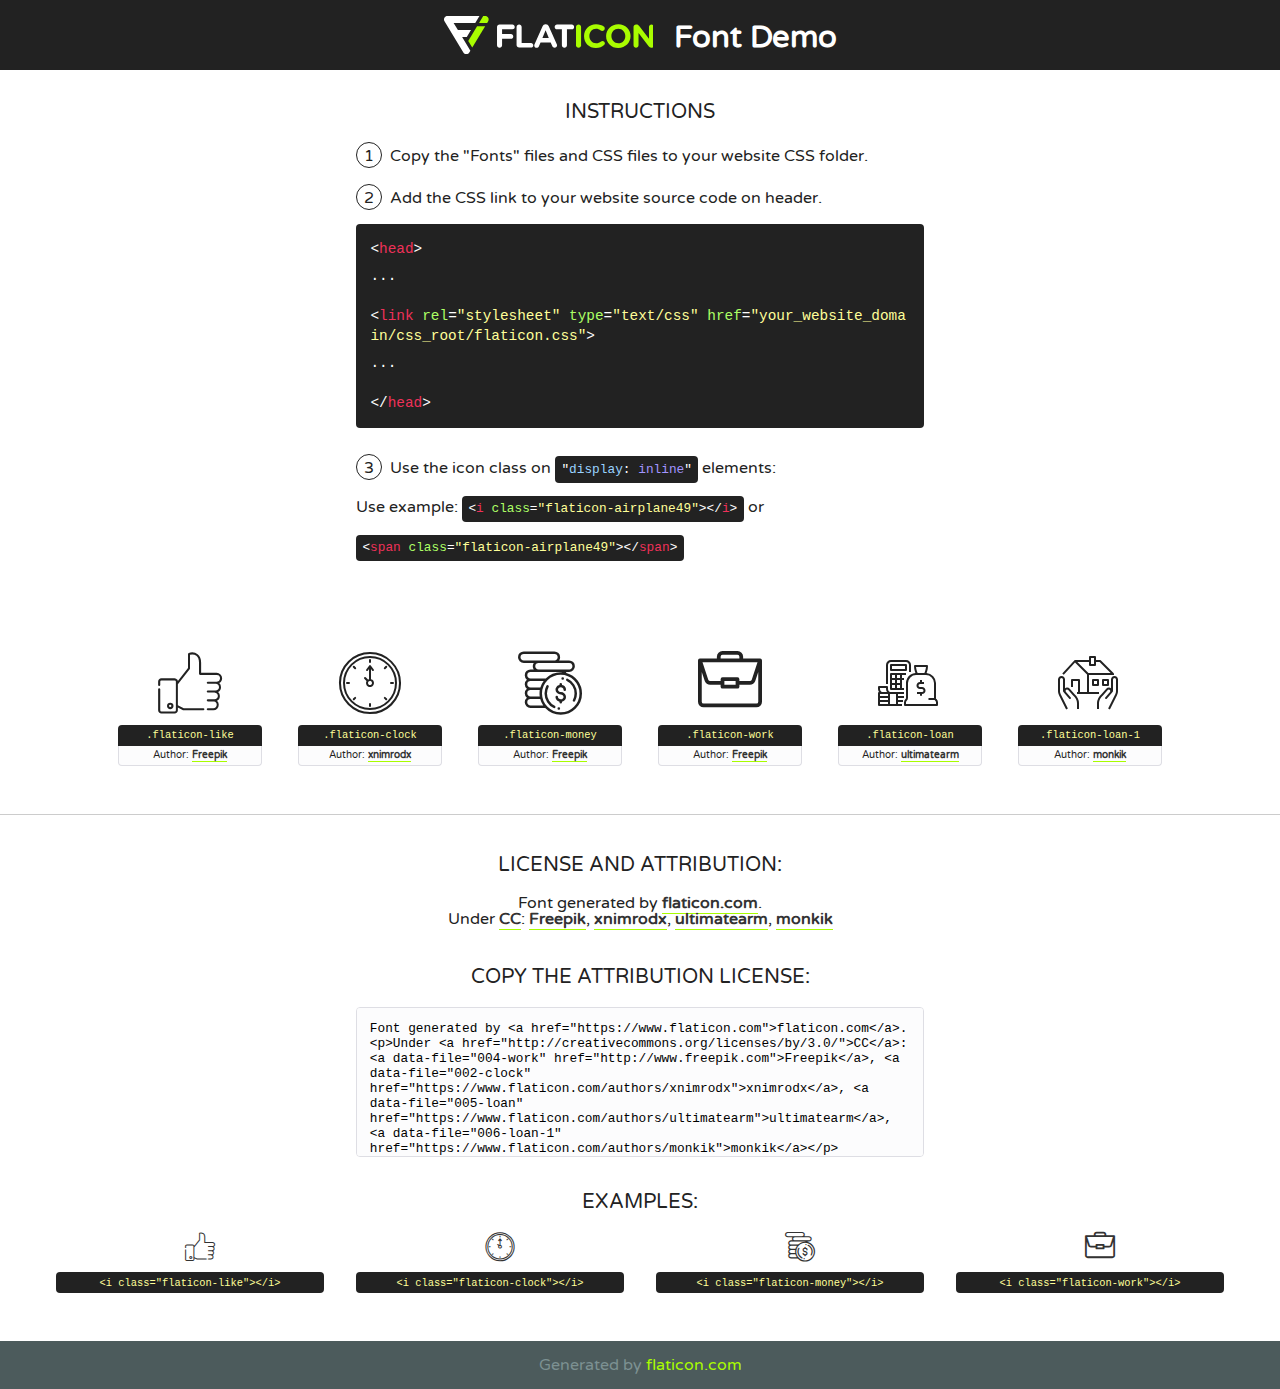
<file: static/assets/fonts/flaticon.html>
<!DOCTYPE html>
<!--
  Flaticon icon font: Flaticon
  Creation date: 28/03/2020 11:06
-->
<html>
<!DOCTYPE html>
<html>

<head>
    <title>Flaticon WebFont</title>
    <link href="http://fonts.googleapis.com/css?family=Varela+Round" rel="stylesheet" type="text/css" />
    <link rel="stylesheet" type="text/css" href="flaticon.css">
    <meta charset="UTF-8">
    <style>
    html, body, div, span, applet, object, iframe,
    h1, h2, h3, h4, h5, h6, p, blockquote, pre,
    a, abbr, acronym, address, big, cite, code,
    del, dfn, em, img, ins, kbd, q, s, samp,
    small, strike, strong, sub, sup, tt, var,
    b, u, i, center,
    dl, dt, dd, ol, ul, li,
    fieldset, form, label, legend,
    table, caption, tbody, tfoot, thead, tr, th, td,
    article, aside, canvas, details, embed, 
    figure, figcaption, footer, header, hgroup, 
    menu, nav, output, ruby, section, summary,
    time, mark, audio, video {
        margin: 0;
        padding: 0;
        border: 0;
        font-size: 100%;
        font: inherit;
        vertical-align: baseline;
    }
    /* HTML5 display-role reset for older browsers */
    article, aside, details, figcaption, figure, 
    footer, header, hgroup, menu, nav, section {
        display: block;
    }
    body {
        line-height: 1;
    }
    ol, ul {
        list-style: none;
    }
    blockquote, q {
        quotes: none;
    }
    blockquote:before, blockquote:after,
    q:before, q:after {
        content: '';
        content: none;
    }
    table {
        border-collapse: collapse;
        border-spacing: 0;
    }
    body {
        font-family: 'Varela Round', Helvetica, Arial, sans-serif;
        font-size: 16px;
        color: #222;
    }
    a {
        color: #333;
        border-bottom: 1px solid #a9fd00;
        font-weight: bold;
        text-decoration: none;
    }
    * {
        -moz-box-sizing: border-box;
        -webkit-box-sizing: border-box;
        box-sizing: border-box;
        margin: 0;
        padding: 0;
    }
    [class^="flaticon-"]:before, [class*=" flaticon-"]:before, [class^="flaticon-"]:after, [class*=" flaticon-"]:after {
        font-family: Flaticon;
        font-size: 30px;
        font-style: normal;
        margin-left: 20px;
        color: #333;
    }
    .wrapper {
        max-width: 600px;
        margin: auto;
        padding: 0 1em;
    }
    .title {
        font-size: 1.25em;
        text-align: center;
        margin-bottom: 1em;
        text-transform: uppercase;
    }
    header {
        text-align: center;
        background-color: #222;
        color: #fff;
        padding: 1em;
    }
    header .logo {
        width: 210px;
        height: 38px;
        display: inline-block;
        vertical-align: middle;
        margin-right: 1em;
        border: none;
    }
    header strong {
        font-size: 1.95em;
        font-weight: bold;
        vertical-align: middle;
        margin-top: 5px;
        display: inline-block;
    }
    .demo {
        margin: 2em auto;
        line-height: 1.25em;
    }
    .demo ul li {
        margin-bottom: 1em;
    }
    .demo ul li .num {
        color: #222;
        border-radius: 20px;
        display: inline-block;
        width: 26px;
        padding: 3px;
        height: 26px;
        text-align: center;
        margin-right: 0.5em;
        border: 1px solid #222;
    }
    .demo ul li code {
        background-color: #222;
        border-radius: 4px;
        padding: 0.25em 0.5em;
        display: inline-block;
        color: #fff;
        font-family: Consolas,Monaco,Lucida Console,Liberation Mono,DejaVu Sans Mono,Bitstream Vera Sans Mono,Courier New, monospace;
        font-weight: lighter;
        margin-top: 1em;
        font-size: 0.8em;
        word-break: break-all;
    }
    .demo ul li code.big {
        padding: 1em;
        font-size: 0.9em;
    }
    .demo ul li code .red {
        color: #EF3159;
    }
    .demo ul li code .green {
        color: #ACFF65;
    }
    .demo ul li code .yellow {
        color: #FFFF99;
    }
    .demo ul li code .blue {
        color: #99D3FF;
    }
    .demo ul li code .purple {
        color: #A295FF;
    }
    .demo ul li code .dots {
        margin-top: 0.5em;
        display: block;
    }
    #glyphs {
        border-bottom: 1px solid #ccc;
        padding: 2em 0;
        text-align: center;
    }
    .glyph {
        display: inline-block;
        width: 9em;
        margin: 1em;
        text-align: center;
        vertical-align: top;
        background: #FFF;
    }
    .glyph .glyph-icon {
        padding: 10px;
        display: block;
        font-family:"Flaticon";
        font-size: 64px;
        line-height: 1;
    }
    .glyph .glyph-icon:before {
        font-size: 64px;
        color: #222;
        margin-left: 0;
    }
    .class-name {
        font-size: 0.65em;
        background-color: #222;
        color: #fff;
        border-radius: 4px 4px 0 0;
        padding: 0.5em;
        color: #FFFF99;
        font-family: Consolas,Monaco,Lucida Console,Liberation Mono,DejaVu Sans Mono,Bitstream Vera Sans Mono,Courier New, monospace;
    }
    .author-name {
        font-size: 0.6em;
        background-color: #fcfcfd;
        border: 1px solid #DEDEE4;
        border-top: 0;
        border-radius: 0 0 4px 4px;
        padding: 0.5em;
    }
    .class-name:last-child {
        font-size: 10px;
        color:#888;
    }
    .class-name:last-child a {
        font-size: 10px;
        color:#555;
    }
    .class-name:last-child a:hover {
        color:#a9fd00;
    }
    .glyph > input {
        display: block;
        width: 100px;
        margin: 5px auto;
        text-align: center;
        font-size: 12px;
        cursor: text;
    }
    .glyph > input.icon-input {
        font-family:"Flaticon";
        font-size: 16px;
        margin-bottom: 10px;
    }
    .attribution .title {
        margin-top: 2em;
    }
    .attribution textarea {
        background-color: #fcfcfd;
        padding: 1em;
        border: none;
        box-shadow: none;
        border: 1px solid #DEDEE4;
        border-radius: 4px;
        resize: none;
        width: 100%;
        height: 150px;
        font-size: 0.8em;
        font-family: Consolas,Monaco,Lucida Console,Liberation Mono,DejaVu Sans Mono,Bitstream Vera Sans Mono,Courier New, monospace;
        -webkit-appearance: none;
    }
    .iconsuse {
        margin: 2em auto;
        text-align: center;
        max-width: 1200px;
    }
    .iconsuse:after {
        content: '';
        display: table;
        clear: both;
    }
    .iconsuse .image {
        float: left;
        width: 25%;
        padding: 0 1em;
    }
    .iconsuse .image p {
        margin-bottom: 1em;
    }
    .iconsuse .image span {
        display: block;
        font-size: 0.65em;
        background-color: #222;
        color: #fff;
        border-radius: 4px;
        padding: 0.5em;
        color: #FFFF99;
        margin-top: 1em;
        font-family: Consolas,Monaco,Lucida Console,Liberation Mono,DejaVu Sans Mono,Bitstream Vera Sans Mono,Courier New, monospace;
    }
    #footer {
        text-align: center;
        background-color: #4C5B5C;
        color: #7c9192;
        padding: 1em;
    }
    #footer a {
        border: none;
        color: #a9fd00;
        font-weight: normal;
    }
    @media (max-width: 960px) {
        .iconsuse .image {
            width: 50%;
        }
    }
    @media (max-width: 560px) {
        .iconsuse .image {
            width: 100%;
        }
    }
    </style>
</head>

<body class="characters-off">

    <header>
        <a href="https://www.flaticon.com" target="_blank" class="logo">
            <svg version="1.1" xmlns="http://www.w3.org/2000/svg" xmlns:xlink="http://www.w3.org/1999/xlink" xmlns:a="http://ns.adobe.com/AdobeSVGViewerExtensions/3.0/" viewBox="0 0 560.875 102.036" enable-background="new 0 0 560.875 102.036" xml:space="preserve">
                <defs>
                </defs>
                <g>
                    <g class="letters">
                        <path fill="#ffffff" d="M141.596,29.675c0-3.777,2.985-6.767,6.764-6.767h34.438c3.426,0,6.15,2.728,6.15,6.15
                        c0,3.43-2.724,6.149-6.15,6.149h-27.674v13.091h23.719c3.429,0,6.151,2.724,6.151,6.15c0,3.43-2.723,6.149-6.151,6.149h-23.719
                        v17.574c0,3.773-2.986,6.761-6.764,6.761c-3.779,0-6.764-2.989-6.764-6.761V29.675z"></path>
                        <path fill="#ffffff" d="M193.844,29.149c0-3.781,2.985-6.767,6.764-6.767c3.776,0,6.763,2.985,6.763,6.767v42.957h25.039
                        c3.426,0,6.149,2.726,6.149,6.153c0,3.425-2.723,6.15-6.149,6.15h-31.802c-3.779,0-6.764-2.986-6.764-6.768V29.149z"></path>
                        <path fill="#ffffff" d="M241.891,75.71l21.438-48.407c1.492-3.341,4.215-5.357,7.906-5.357h0.792
                        c3.686,0,6.323,2.017,7.815,5.357l21.439,48.407c0.436,0.967,0.701,1.845,0.701,2.723c0,3.602-2.809,6.501-6.414,6.501
                        c-3.161,0-5.269-1.845-6.499-4.655l-4.132-9.661h-27.059l-4.301,10.102c-1.144,2.631-3.426,4.214-6.237,4.214
                        c-3.517,0-6.24-2.81-6.24-6.325C241.1,77.64,241.451,76.677,241.891,75.71z M279.932,58.666l-8.521-20.297l-8.526,20.297H279.932
                        z"></path>
                        <path fill="#ffffff" d="M314.864,35.387H301.86c-3.429,0-6.239-2.813-6.239-6.238c0-3.429,2.811-6.24,6.239-6.24h39.533
                        c3.426,0,6.237,2.811,6.237,6.24c0,3.425-2.811,6.238-6.237,6.238h-13.001v42.785c0,3.773-2.99,6.761-6.764,6.761
                        c-3.779,0-6.764-2.989-6.764-6.761V35.387z"></path>
                        <path fill="#A9FD00" d="M352.615,29.149c0-3.781,2.985-6.767,6.767-6.767c3.774,0,6.761,2.985,6.761,6.767v49.024
                        c0,3.773-2.987,6.761-6.761,6.761c-3.781,0-6.767-2.989-6.767-6.761V29.149z"></path>
                        <path fill="#A9FD00" d="M374.132,53.836v-0.179c0-17.481,13.178-31.801,32.065-31.801c9.22,0,15.459,2.458,20.557,6.238
                        c1.402,1.054,2.637,2.985,2.637,5.357c0,3.692-2.985,6.59-6.681,6.59c-1.845,0-3.071-0.702-4.044-1.319
                        c-3.776-2.813-7.729-4.393-12.562-4.393c-10.364,0-17.831,8.611-17.831,19.154v0.173c0,10.542,7.291,19.329,17.831,19.329
                        c5.715,0,9.492-1.756,13.359-4.834c1.049-0.874,2.458-1.491,4.039-1.491c3.429,0,6.325,2.813,6.325,6.236
                        c0,2.106-1.056,3.78-2.282,4.834c-5.539,4.834-12.036,7.733-21.878,7.733C387.572,85.464,374.132,71.493,374.132,53.836z"></path>
                        <path fill="#A9FD00" d="M433.009,53.836v-0.179c0-17.481,13.79-31.801,32.766-31.801c18.981,0,32.592,14.143,32.592,31.628v0.173
                        c0,17.483-13.785,31.807-32.769,31.807C446.625,85.464,433.009,71.32,433.009,53.836z M484.224,53.836v-0.179
                        c0-10.539-7.725-19.326-18.626-19.326c-10.893,0-18.449,8.611-18.449,19.154v0.173c0,10.542,7.73,19.329,18.626,19.329
                        C476.676,72.986,484.224,64.378,484.224,53.836z"></path>
                        <path fill="#A9FD00" d="M506.233,29.321c0-3.774,2.99-6.763,6.767-6.763h1.401c3.252,0,5.183,1.583,7.029,3.953l26.093,34.265
                        V29.059c0-3.692,2.99-6.677,6.681-6.677c3.683,0,6.671,2.985,6.671,6.677v48.934c0,3.78-2.987,6.765-6.764,6.765h-0.436
                        c-3.257,0-5.188-1.581-7.034-3.953l-27.056-35.492v32.944c0,3.687-2.985,6.676-6.678,6.676c-3.683,0-6.673-2.989-6.673-6.676
                        V29.321z"></path>
                    </g>
                    <g class="insignia">
                        <path fill="#ffffff" d="M48.372,56.137h12.517l11.156-18.537H37.186L25.688,18.539h57.825L94.668,0H9.271
                        C5.925,0,2.842,1.801,1.198,4.716c-1.644,2.907-1.593,6.482,0.134,9.343l50.38,83.501c1.678,2.781,4.689,4.476,7.938,4.476
                        c3.246,0,6.257-1.695,7.935-4.476l2.898-4.804L48.372,56.137z"></path>
                        <g class="i">
                            <path fill="#A9FD00" d="M93.575,18.539h0.031v0.004l21.652,0.004l2.705-4.488c1.727-2.861,1.778-6.436,0.133-9.343
                            C116.454,1.801,113.371,0,110.026,0h-5.294L93.575,18.539z"></path>
                            <polygon fill="#A9FD00" points="88.291,27.356 64.725,66.486 75.519,84.404 109.942,27.356"></polygon>
                        </g>
                    </g>
                </g>
            </svg>
        </a>
        <strong>Font Demo</strong>
    </header>


    <section class="demo wrapper">

        <p class="title">Instructions</p>

        <ul>
            <li>
                <span class="num">1</span>Copy the "Fonts" files and CSS files to your website CSS folder.
            </li>
            <li>
                <span class="num">2</span>Add the CSS link to your website source code on header.
                <code class="big">
                    &lt;<span class="red">head</span>&gt;
                    <br/><span class="dots">...</span>
                    <br/>&lt;<span class="red">link</span> <span class="green">rel</span>=<span class="yellow">"stylesheet"</span> <span class="green">type</span>=<span class="yellow">"text/css"</span> <span class="green">href</span>=<span class="yellow">"your_website_domain/css_root/flaticon.css"</span>&gt;
                    <br/><span class="dots">...</span>
                    <br/>&lt;/<span class="red">head</span>&gt;
                </code>
            </li>

            <li>
                <p>
                    <span class="num">3</span>Use the icon class on <code>"<span class="blue">display</span>:<span class="purple"> inline</span>"</code> elements:
                    <br />
                    Use example: <code>&lt;<span class="red">i</span> <span class="green">class</span>=<span class="yellow">&quot;flaticon-airplane49&quot;</span>&gt;&lt;/<span class="red">i</span>&gt;</code> or <code>&lt;<span class="red">span</span> <span class="green">class</span>=<span class="yellow">&quot;flaticon-airplane49&quot;</span>&gt;&lt;/<span class="red">span</span>&gt;</code>
            </li>
        </ul>

    </section>




   <section id="glyphs">          
    
      
        <div class="glyph"><div class="glyph-icon flaticon-like"></div>
            <div class="class-name">.flaticon-like</div>
            <div class="author-name">Author: <a data-file="001-like" href="http://www.freepik.com">Freepik</a> </div> 
        </div>        
        
        <div class="glyph"><div class="glyph-icon flaticon-clock"></div>
            <div class="class-name">.flaticon-clock</div>
            <div class="author-name">Author: <a data-file="002-clock" href="https://www.flaticon.com/authors/xnimrodx">xnimrodx</a> </div> 
        </div>        
        
        <div class="glyph"><div class="glyph-icon flaticon-money"></div>
            <div class="class-name">.flaticon-money</div>
            <div class="author-name">Author: <a data-file="003-money" href="http://www.freepik.com">Freepik</a> </div> 
        </div>        
        
        <div class="glyph"><div class="glyph-icon flaticon-work"></div>
            <div class="class-name">.flaticon-work</div>
            <div class="author-name">Author: <a data-file="004-work" href="http://www.freepik.com">Freepik</a> </div> 
        </div>        
        
        <div class="glyph"><div class="glyph-icon flaticon-loan"></div>
            <div class="class-name">.flaticon-loan</div>
            <div class="author-name">Author: <a data-file="005-loan" href="https://www.flaticon.com/authors/ultimatearm">ultimatearm</a> </div> 
        </div>        
        
        <div class="glyph"><div class="glyph-icon flaticon-loan-1"></div>
            <div class="class-name">.flaticon-loan-1</div>
            <div class="author-name">Author: <a data-file="006-loan-1" href="https://www.flaticon.com/authors/monkik">monkik</a> </div> 
        </div>        
        

    </section>



    <section class="attribution wrapper"   style="text-align:center;">

      <div class="title">License and attribution:</div><div class="attrDiv">Font generated by <a href="https://www.flaticon.com">flaticon.com</a>. <div><p>Under <a href="http://creativecommons.org/licenses/by/3.0/">CC</a>: <a data-file="004-work" href="http://www.freepik.com">Freepik</a>, <a data-file="002-clock" href="https://www.flaticon.com/authors/xnimrodx">xnimrodx</a>, <a data-file="005-loan" href="https://www.flaticon.com/authors/ultimatearm">ultimatearm</a>, <a data-file="006-loan-1" href="https://www.flaticon.com/authors/monkik">monkik</a></p>  </div>
      </div>
      <div class="title">Copy the Attribution License:</div>

    <textarea onclick="this.focus();this.select();">Font generated by &lt;a href=&quot;https://www.flaticon.com&quot;&gt;flaticon.com&lt;/a&gt;. <p>Under <a href="http://creativecommons.org/licenses/by/3.0/">CC</a>: <a data-file="004-work" href="http://www.freepik.com">Freepik</a>, <a data-file="002-clock" href="https://www.flaticon.com/authors/xnimrodx">xnimrodx</a>, <a data-file="005-loan" href="https://www.flaticon.com/authors/ultimatearm">ultimatearm</a>, <a data-file="006-loan-1" href="https://www.flaticon.com/authors/monkik">monkik</a></p>  
     </textarea>

    </section>

    <section class="iconsuse">

          <div class="title">Examples:</div>            
             
            <div class="image">
                <p>
                    <i class="glyph-icon flaticon-like"></i> 
                    <span>&lt;i class=&quot;flaticon-like&quot;&gt;&lt;/i&gt;</span>
                </p>
            </div>
            
            <div class="image">
                <p>
                    <i class="glyph-icon flaticon-clock"></i> 
                    <span>&lt;i class=&quot;flaticon-clock&quot;&gt;&lt;/i&gt;</span>
                </p>
            </div>
            
            <div class="image">
                <p>
                    <i class="glyph-icon flaticon-money"></i> 
                    <span>&lt;i class=&quot;flaticon-money&quot;&gt;&lt;/i&gt;</span>
                </p>
            </div>
            
            <div class="image">
                <p>
                    <i class="glyph-icon flaticon-work"></i> 
                    <span>&lt;i class=&quot;flaticon-work&quot;&gt;&lt;/i&gt;</span>
                </p>
            </div>
                       
        </div>
                            
    </section>

<div id="footer">
    <div>Generated by <a href="https://www.flaticon.com">flaticon.com</a>
    </div>
</div>



</body>
</html>
</file>
<file: static/assets/fonts/flaticon.css>
/*
  	Flaticon icon font: Flaticon
  	Creation date: 28/03/2020 11:06
  	*/

@font-face {
  font-family: "Flaticon";
  src: url("./Flaticon.eot");
  src: url("./Flaticon.eot?#iefix") format("embedded-opentype"),
       url("./Flaticon.woff2") format("woff2"),
       url("./Flaticon.woff") format("woff"),
       url("./Flaticon.ttf") format("truetype"),
       url("./Flaticon.svg#Flaticon") format("svg");
  font-weight: normal;
  font-style: normal;
}

@media screen and (-webkit-min-device-pixel-ratio:0) {
  @font-face {
    font-family: "Flaticon";
    src: url("./Flaticon.svg#Flaticon") format("svg");
  }
}

[class^="flaticon-"]:before, [class*=" flaticon-"]:before,
[class^="flaticon-"]:after, [class*=" flaticon-"]:after {   
  font-family: Flaticon;
        font-size: 20px;
font-style: normal;
margin-left: 20px;
}

.flaticon-like:before { content: "\f100"; }
.flaticon-clock:before { content: "\f101"; }
.flaticon-money:before { content: "\f102"; }
.flaticon-work:before { content: "\f103"; }
.flaticon-loan:before { content: "\f104"; }
.flaticon-loan-1:before { content: "\f105"; }
</file>
